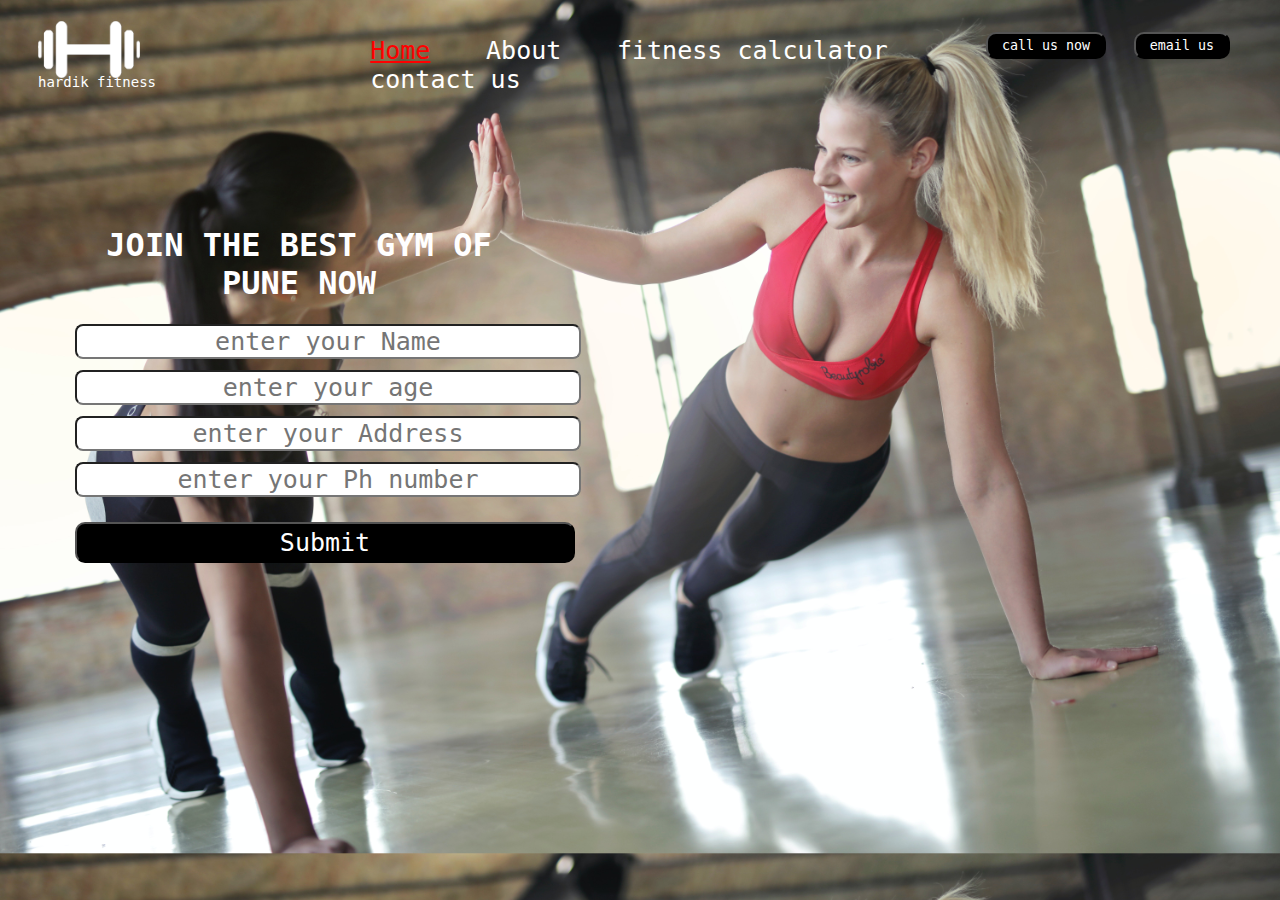
<file: task1 interncrowd/index.html>
<!DOCTYPE html>
<html lang="en">
  <head>
    <meta charset="UTF-8" />
    <meta name="viewport" content="width=device-width, initial-scale=1.0" />
    <meta http-equiv="X-UA-Compatible" content="ie=edge" />
    <title>Hardik's GYM</title>
  </head>
  <link rel="preconnect" href="https://fonts.googleapis.com" />
  <link rel="stylesheet" href="css/style.css" />
 
     <!-- this is font api  we can include it here (or ) we can also include it outside head and outside style. between head and style -->

     <!-- @import url('https://fonts.googleapis.com/css2?family=Roboto+Mono&display=swap');  -->

     <!-- will write here the css reset. that is it will change the default css style set by the browsers * -->



  <body>
    <header class="header">
      <!-- left box for logo -->
      <div class="left">
        <img src="img/logo.png" alt="gym logo" />
        <!-- used div for writing instead of <p> . the thing about a div being a container is that it can contain anything,a pragraph, a header ,a different heading tags, images and so much more -->

        <!--The only difference between the two elements is semantics. Both elements, by default, have the CSS rule display: block (hence block-level) applied to them; nothing more (except somewhat extra margin in some instances). However, as aforementioned, they both different greatly in terms of semantics.

The <p> element, as its name somewhat implies, is for paragraphs. Thus, <p> should be used when you want to create blocks of paragraph text.

The <div> element, however, has little to no meaning semantically and therefore can be used as a generic block-level element — most commonly, people use it within layouts because it is meaningless semantically and can be used for generally anything you might require a block-level element for.  -->

        <div>hardik fitness</div>
      </div>
      <!-- mid box for navbar -->
      <div class="mid">
        <ul class="navbar">
          <li><a href="#" class="active">Home</a></li>
          <li><a href="#">About</a></li>
          <li><a href="#">fitness calculator</a></li>
          <li><a href="#">contact us</a></li>
        </ul>
      </div>
      <!-- right box for buttons -->
      <div class="right">
        <button class="btn">call us now</button>
        <button class="btn">email us</button>
      </div>
    </header>

    <!-- to create the landing page for the user we create the conatiner after the header -->

    <div class="container">
      <h1>JOIN THE BEST GYM OF PUNE NOW</h1>
      <form action="noaction.php">
        <!-- here since input in an inline tag we can declare a class in it and declare input element as block level since it is inline (or we can create a new div like below) -->
        <div class="form-group">
          <input type="text" name="" placeholder="enter your Name" />
        </div>
        <div class="form-group">
          <input type="text" name="" placeholder="enter your age" />
        </div>
        <div class="form-group">
          <input type="text" name="" placeholder="enter your Address" />
        </div>
        <div class="form-group">
          <input type="text" name="" placeholder="enter your Ph number" />
        </div>
        <button class="btn">Submit</button>
      </form>
    </div>
  </body>
</html>
</file>
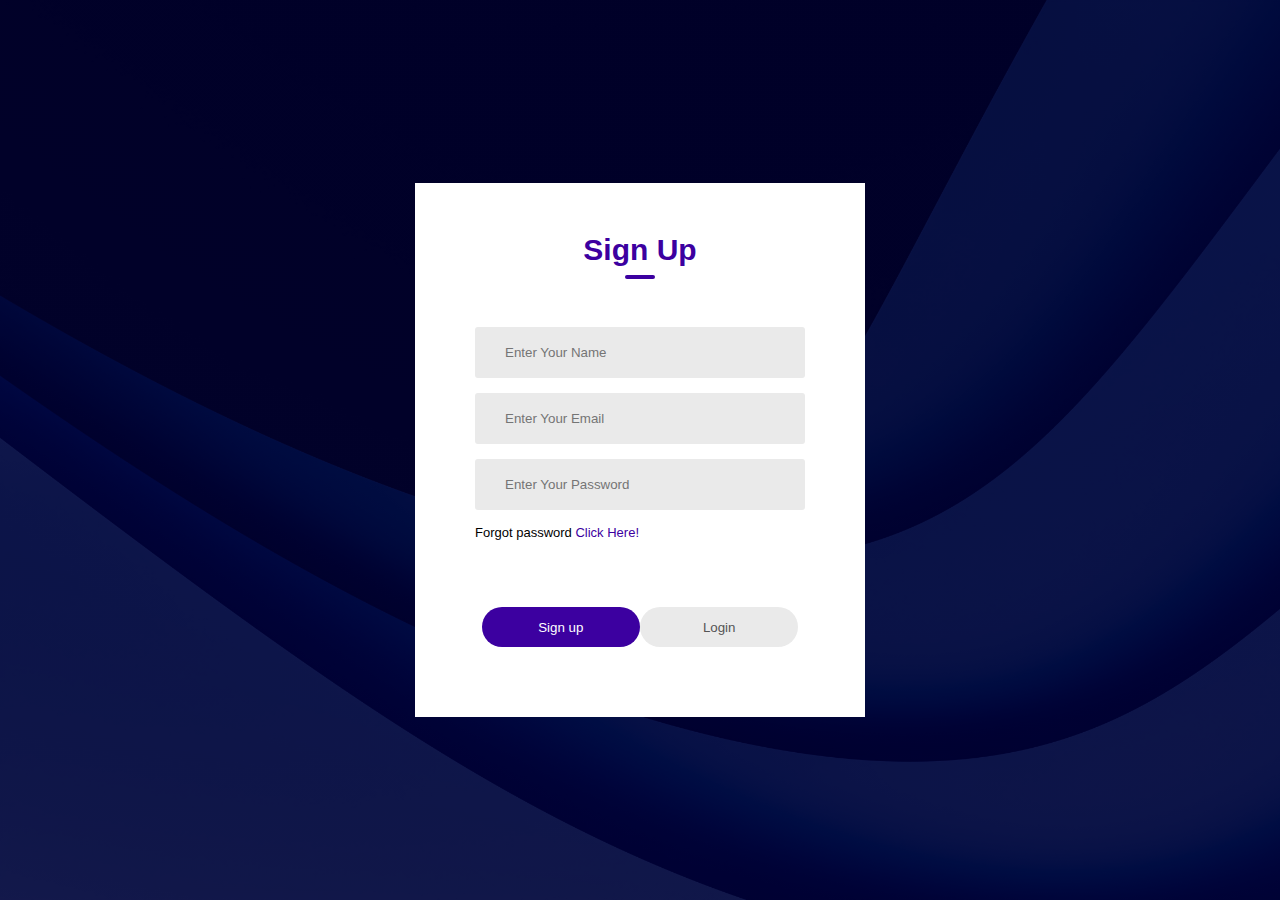
<file: task2/index.html>
<!DOCTYPE html>
<html>
    <head>
        <title> login and signup</title>
        <link rel="stylesheet"href="style.css">
    </head>
    <body>
        <div class="container">
            <div class="form-box">
                <h1 id="title">Sign Up</h1>
                <form>
                <div class="input-group">
                    <div class="input-field" id="nameField">
                        <i class="fa-solid fa-user"></i>
                        <input type="text" placeholder="Enter Your Name">
                    </div>
                    <div class="input-field">
                        <i class="fa-solid fa-envelope"></i>
                        <input type="email" placeholder="Enter Your Email">
                    </div>
                    <div class="input-field">
                        <i class="fa-solid fa-lock"></i>
                        <input type="password" placeholder="Enter Your Password">
                    </div>
                    <p>Forgot password <a href="#">Click Here!</a></p>
                    </div>
                  <div class="btn-field">
                    <button type="button" id="signupBtn">Sign up</button>
                    <button type="button" id="loginBtn" class="disable">Login</button>
                </div>
            </form>
         </div>
         <script>
            let signupBtn =document.getElementById("signupBtn");
            let signinBtn =document.getElementById("loginBtn");
            let nameField =document.getElementById("nameField");
            let title =document.getElementById("title");

            loginBtn.onclick =function(){
                nameField.style.maxHeight ="0";
                title.innerHTML ="Sign In";
                signupBtn.classList.add("disable");
                signinBtn.classList.remove("disable");
            }

            signupBtn.onclick =function(){
                nameField.style.maxHeight ="60px";
                title.innerHTML ="Sign up";
                signupBtn.classList.remove("disable");
                signinBtn.classList.add("disable");
            }
         </script>
    </body>
</html>
</file>
<file: task1 interncrowd/css/style.css>
body {
    font-family: "Roboto Mono", monospace;
    color: white;
    margin: 0px;
    padding: 0px;
    /* this (url) is written to include the image in the background as default */
    /* this is how we include the img located in a different folder. considering both the css and img is in the same folder */
    background: url(../img/bck2.jpg);
    /* backgroung-size is used to fit an img in the website perfectly without any resolution probelm */
    background-size: cover;
  }

  /* this left and right nad mid postion can be obtained using the float and flexbox. flexbox is the modern technique to do it. */

  .left {
    display: inline-block;
    /* border: 2px solid red; */
    position: absolute;
    left: 38px;
    top: 21px;
  }
  /* left class mein ka img element */
  .left img {
    width: 102px;
    /* this is the invert funtion of the css ..it will make the black img white and white img black  */
    filter: invert(100%);
  }
  /* left class mein ka div element */
  .left div {
    /* it sets the height of the line */
    line-height: 0px;
    /* it sets the font size */
    font-size: 14px;
    text-align: center;
  }

  .mid {
    /* if margin auto ki madat se apan centre karna chahte toh uski teen condition rehti..i.e first display:block; second set the width third do the margin:auto */
    display: block;
    /* left:500px; */
    /* here 33pc means 33pc of it parent element . here parent is header */
    width: 52%;
    /* if i put ther maring in the top as 0 px then it will show at the top..directly below the browser top. and also the left and right will conincide with it since their positon is absolute */
    margin: 20px auto;
    /* border: 2px solid rgb(89, 255, 0); */
  }

  .right {
    display: inline-block;
    position: absolute;
    right: 41px;
    top: 32px;
    /* border: 2px solid rgb(29, 13, 255); */
  }

  .navbar {
    display: inline-block;
  }

  .navbar li {
    /* because of this all the li will be in inline */
    display: inline-block;
    font-size: 25px;
  }

  /* navbar class ka "li" element mein ka "a" element */
  .navbar li a {
    color: white;
    text-decoration: none;
    padding: 34px 23px;
  }

  /* "a" pe agar hover kare (or) a ki class active ho toh text color will be red and underline will be there */
  .navbar li a:hover,
  .navbar li a.active {
    /* this is to give shadow when hovered over the menus or the opened menu */
    /* box-shadow: 1px 1px 1px brown ; */

    /* this is to give underline and color when hovered over the menus or the opened menu */
    color: red;
    text-decoration: underline;
  }
  .btn {
    /* here the font is not inherited by the .btn from the body */
    font-family: "Roboto Mono", monospace;
    margin: 0px 9px;
    /* since the default color is black we have to specify the color of the text */
    color: white;
    /* border: 2px solid rgb(255, 255, 255); */
    background-color: black;
    margin: 0px 9px;
    padding: 4px 14px;
    border-radius: 10px;
    cursor: pointer;
  }
  .btn:hover {
    background-color: yellow;
    color: black;
  }
  .container {
    padding: 75px;
    border-radius: 28px;
    width: 35%;
    margin: 32 80px;
    /* border: 2px solid white; */
  }
  /* this below means that form grp class k inputs only */
  .form-group input {
    text-align: center;
    /* since input is inline element we made it into block */
    display: block;
    width: 500px;
    margin: 11px auto;
    padding: 1px;
    /* border: 2px solid black; */
    border-radius: 8px;
    font-size: 25px;
    font-family: "Roboto Mono", monospace;
  }
  .container h1 {
    text-align: center;
    color: rgb(255, 255, 255);
    animation: text-flicker 2s linear infinite;
  }
  @keyframes text-flicker {
    0% {
      opacity:0.1;
      text-shadow: 0px 0px 29px rgba(242, 22, 22, 1);
    }
    
    2% {
      opacity:1;
      text-shadow: 0px 0px 29px rgba(242, 22, 22, 1);
    }
    8% {
      opacity:0.1;
      text-shadow: 0px 0px 29px rgba(242, 22, 22, 1);
    }
    9% {
      opacity:1;
      text-shadow: 0px 0px 29px rgba(242, 22, 22, 1);
    }
    12% {
      opacity:0.1;
      text-shadow: 0px 0px rgba(242, 22, 22, 1);
    }
    20% {
      opacity:1;
      text-shadow: 0px 0px 29px rgba(242, 22, 22, 1)
    }
    25% {
      opacity:0.3;
      text-shadow: 0px 0px 29px rgba(242, 22, 22, 1)
    }
    30% {
      opacity:1;
      text-shadow: 0px 0px 29px rgba(242, 22, 22, 1)
    }
    
    70% {
      opacity:0.7;
      text-shadow: 0px 0px 29px rgba(242, 22, 22, 1)
    }
    
    72% {
      opacity:0.2;
      text-shadow:0px 0px 29px rgba(242, 22, 22, 1)
    }
    
    77% {
      opacity:.9;
      text-shadow: 0px 0px 29px rgba(242, 22, 22, 1)
    }
    100% {
      opacity:.9;
      text-shadow: 0px 0px 29px rgba(242, 22, 22, 1)
    }
  }
  
  .container button {
    display: block;
    width: 500px;
    margin: 25px auto;
    text-align: center;
    font-size: 25px;
  }
</file>
<file: task2/style.css>
*{
    margin:0;
    padding: 0;
    font-family: 'poppins',sans-serif;
    box-sizing: border-box;
}

.container{
    width: 100%;
    height: 100vh;
    background-image: linear-gradient(rgba(0,0,50,0.8),rgba(0,0,50,0.8)),url(bck.jpg);
    background-size: cover;
    position: relative;
    background-color: rgba(0, 0, 0, 0.862);
}
.form-box{
    width: 90%;
    max-width: 450px;
    position: absolute;
    top: 50%;
    left: 50%;
    transform: translate(-50%,-50%);
    background:white;
    padding: 50px 60px 70px;
    text-align: center;

}
.form-box h1{
    font-size: 30px;
    margin-bottom: 60px;
    color: #3c00a0;
    position: relative;
}
.form-box h1::after{
    content: '';
    width: 30px;
    height: 4px;
    border-radius: 3px;
    background: #3c00a0;
    position: absolute;
    bottom: -12px;
    left: 50%;
    transform: translateX(-50%);
}

.input-field{
    background: #eaeaea;
    margin: 15px 0;
    border-radius: 3px;
    display: flex;
    align-items: center;
    max-height: 65px;
    transition: max-height 0.5s;
    overflow: hidden;
}
input{
    width: 100%;
    background: transparent;
    border: 0;
    outline: 0;
    padding: 18px 15px;
}
.input-field i{
    margin-left: 15px;
    color: white;
}
form p{
    text-align: left;
    font-size: 13px;
}
form p a{
    text-decoration: none;
    color: #3c00a0;
}
.btn-field{
    width:100%;
    display: flex;
    justify-content: center;

}
.btn-field button{
    flex-basis: 48%;
    background:#3c00a0;
    color: #fff;
    height: 40px;
    border-radius: 20px;
    border: 0;
    outline: 0;
    cursor: pointer;
    transition: background  1s;
}
.input-group{
    height: 280px;
}
.btn-field button.disable{
    background: #eaeaea;
    color: #555;
}
</file>
